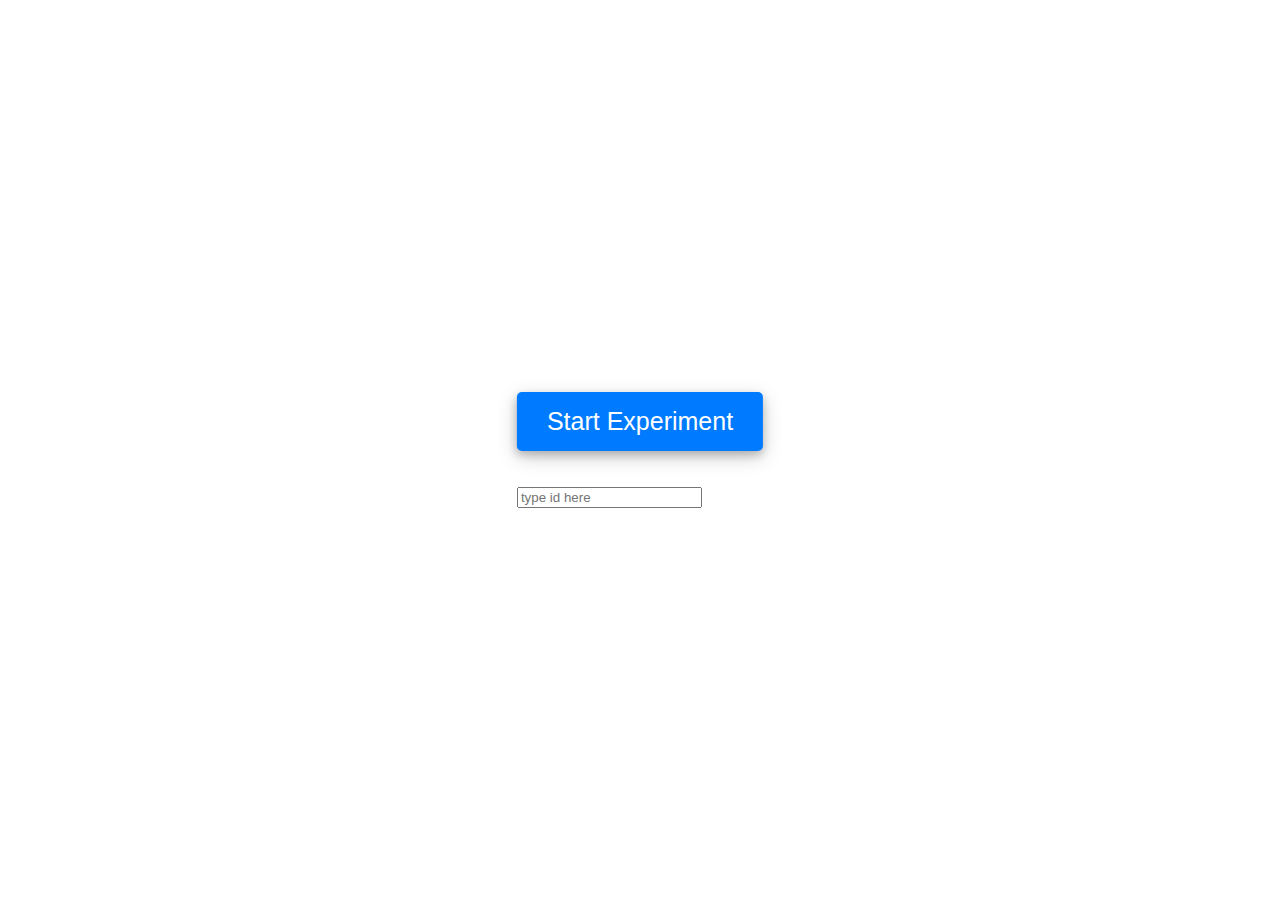
<file: page0.html>
<!DOCTYPE html>
<html lang="en" dir="ltr">

<head>
  <meta charset="utf-8">
  <title>StartPage</title>
</head>

<body>
  <div class="start">
    <button class="button">Start Experiment</button> <br><br><br>
    <!-- <h3>Id:</h3> -->
    <div class="input_id">
      <input type="text" name="id" placeholder="type id here" id="p_id">
      <br>
    </div>
    <style>
      body {
        background: #fff;
        font-family: Georgia;
      }
      .start{
        position: absolute;
        top: 50%;
        left: 50%;
        transform: translate(-50%, -50%);
      }
      .start button {
        font-size: 25px;
        font-weight: 500;
        color: #fff ;
        padding: 15px 30px;
        outline: none;
        border: 1px;
        border-radius: 5px;
        background: #007bff;
        cursor: pointer;
        transition: all 0.5s ease;
        box-shadow: 0 4px 8px 0 rgba(0, 0, 0, 0.2),
          0 6px 20px 0 rgba(0, 0, 0, 0.19);
      }
    </style>
    <script type="text/javascript">
      localStorage.clear();
      const start_button = document.querySelector(".start .button");
      start_button.onclick = () =>{
        var patc_id = document.getElementById("p_id");
        var jsonArr1 = JSON.stringify(patc_id.value);
        localStorage.setItem("id",jsonArr1);
        console.log(jsonArr1);
        window.location.href='./page1.html'
      }

    </script>
  </div>
</body>

</html>
</file>
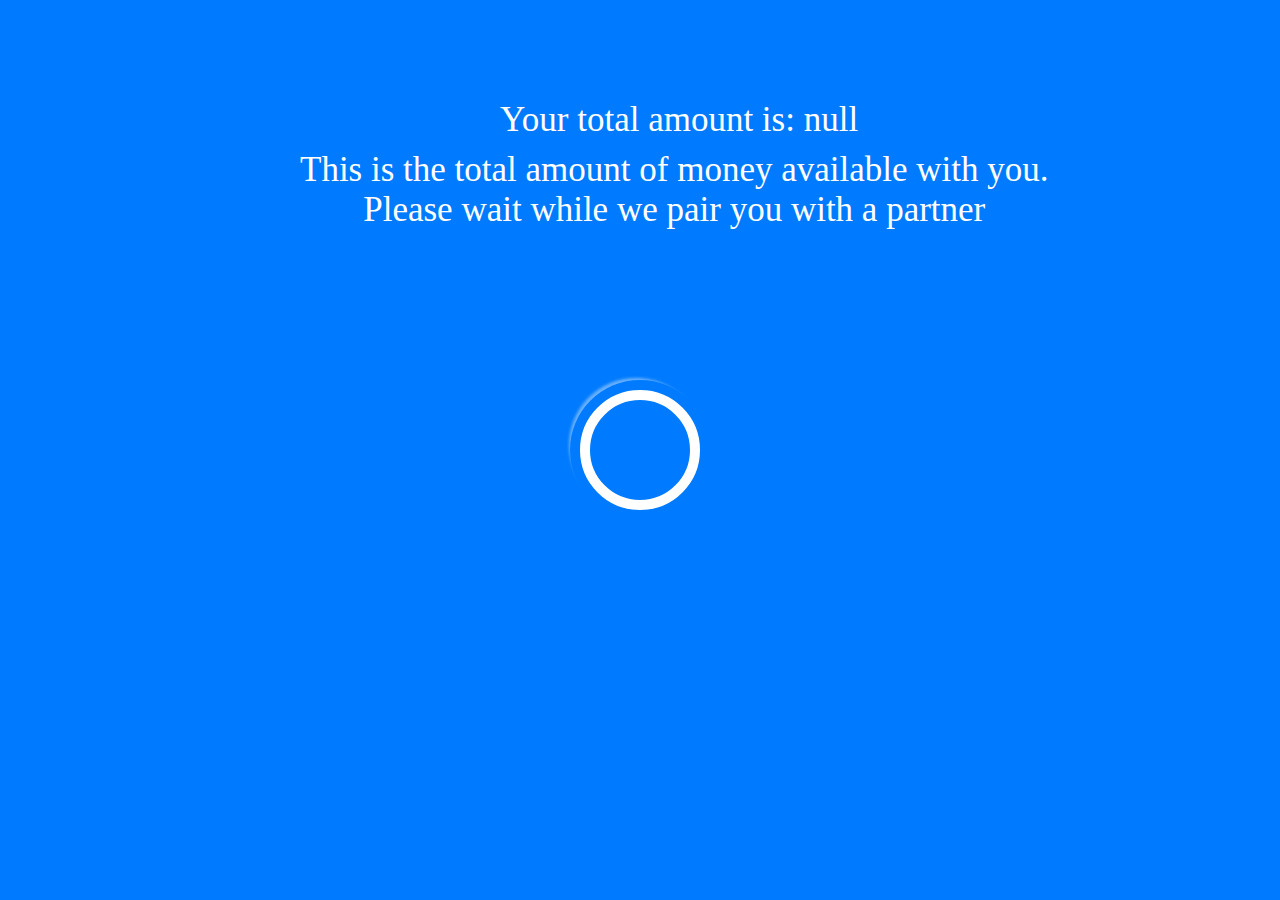
<file: page2.html>
<!DOCTYPE html>
<html lang="en" dir="ltr">

<head>
  <meta charset="utf-8">
  <title></title>
  <link rel="stylesheet" href="./page2.css">
</head>

<body>
  <div id="score" class="score">Your total amount is: </div><br>
  <div id="pairing" class="pairing">
    This is the total amount of money available with you.<br>
    Please wait while we pair you with a partner
  </div>
  <div id="loading" class="loading"></div>
  <div id="paired" class="paired">
    You have been paired with : participant 3
  </div>
  <a href="./page_4.html">
    <button id="next_btn" class="next_button" type="button" name="button">Next</button>
  </a>
  <script type="text/javascript" src="page2.js">

  </script>
</body>

</html>
</file>
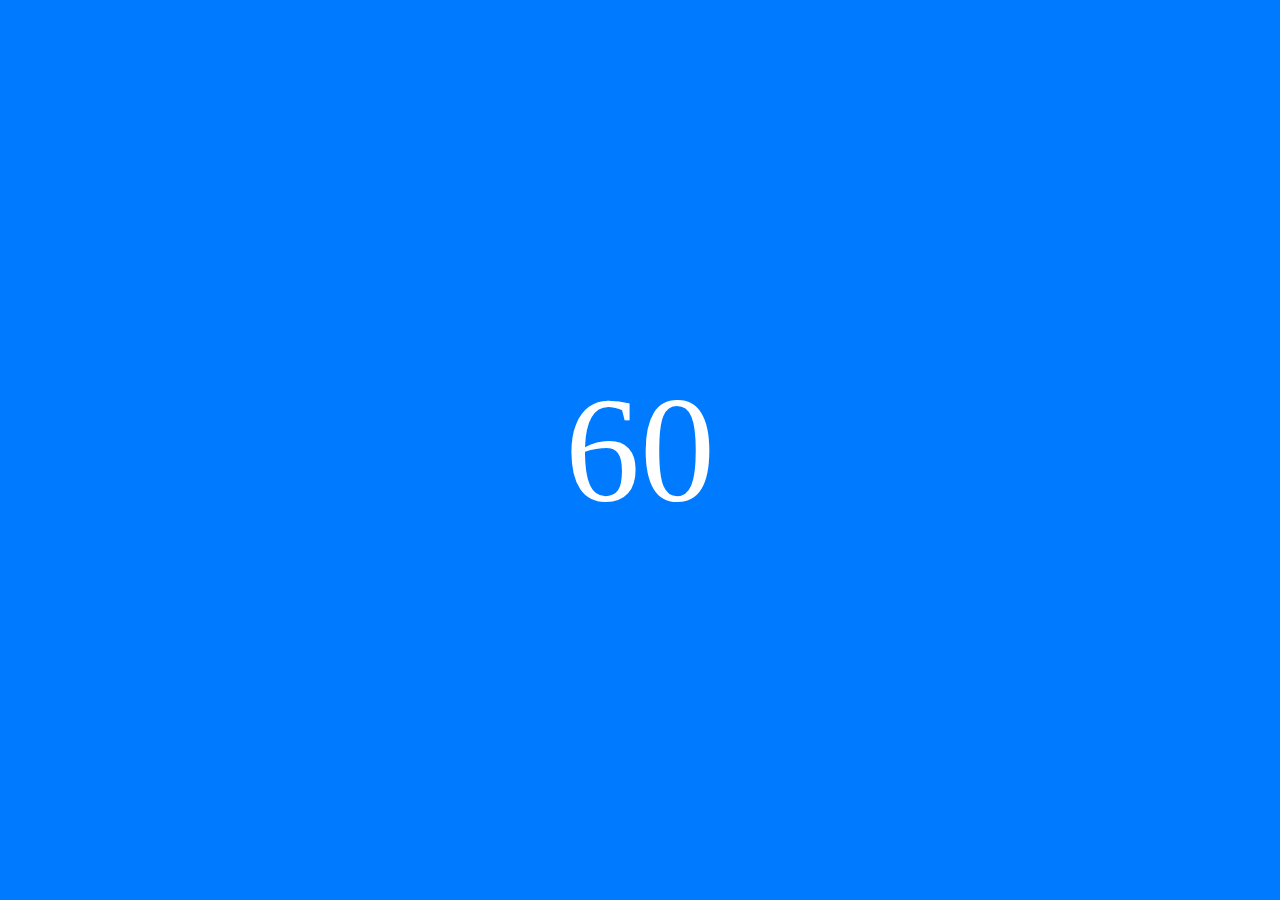
<file: timer.html>
<!DOCTYPE html>
<html lang="en" dir="ltr">

<head>
  <meta charset="utf-8">
  <link rel="stylesheet" href="./timer.css">
  <title></title>
</head>

<body>
  <div id="visual-timer">
    <div id="timer-wrapper"><span id="time">60</span></div>
  </div>
  <script type="text/javascript" src="timer.js"></script>
</body>

</html>
</file>
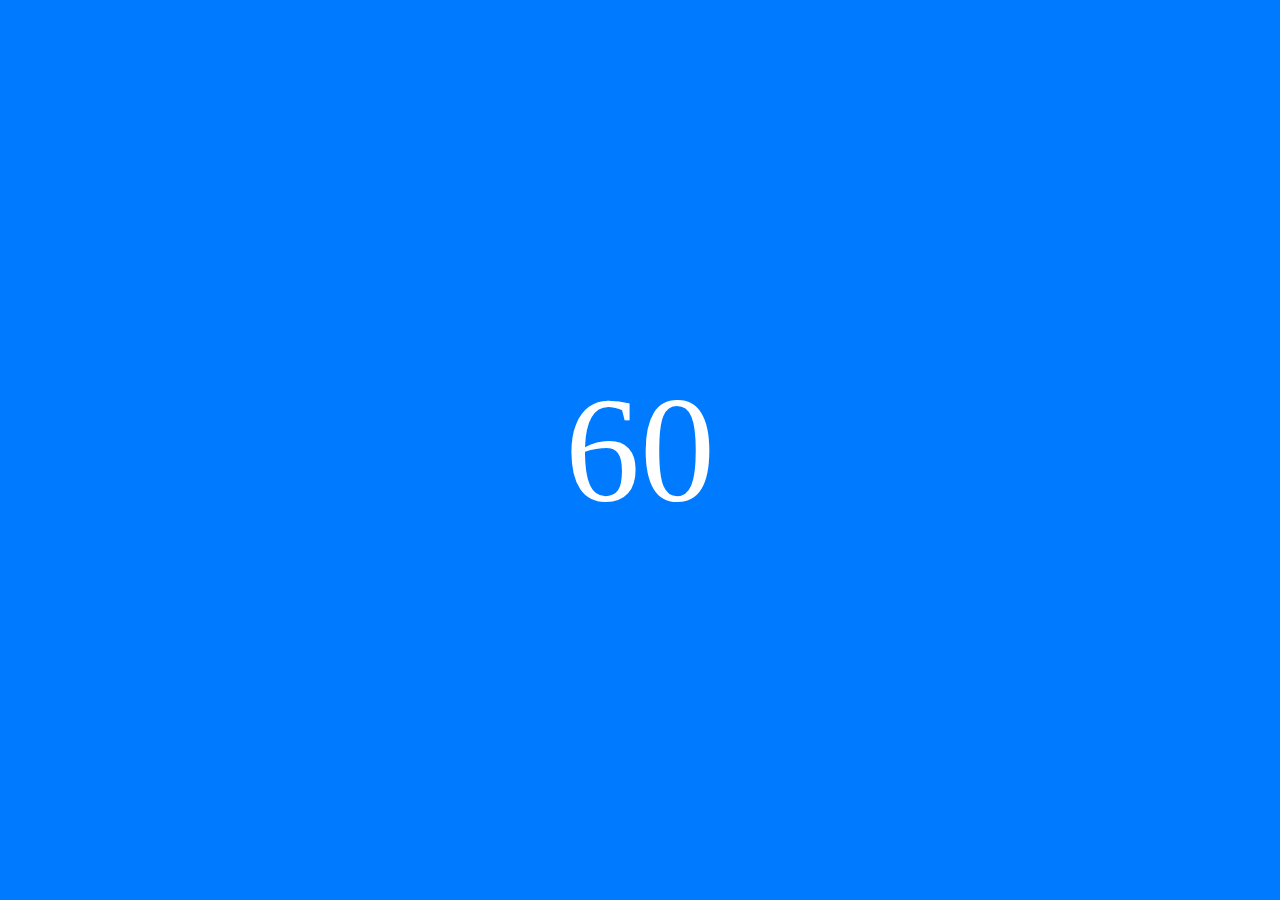
<file: timer1.html>
<!DOCTYPE html>
<html lang="en" dir="ltr">

<head>
  <meta charset="utf-8">
  <link rel="stylesheet" href="./timer.css">
  <title></title>
</head>

<body>
  <div id="visual-timer">
    <div id="timer-wrapper"><span id="time">60</span></div>
  </div>
  <script type="text/javascript" src="timer1.js"></script>
</body>

</html>
</file>
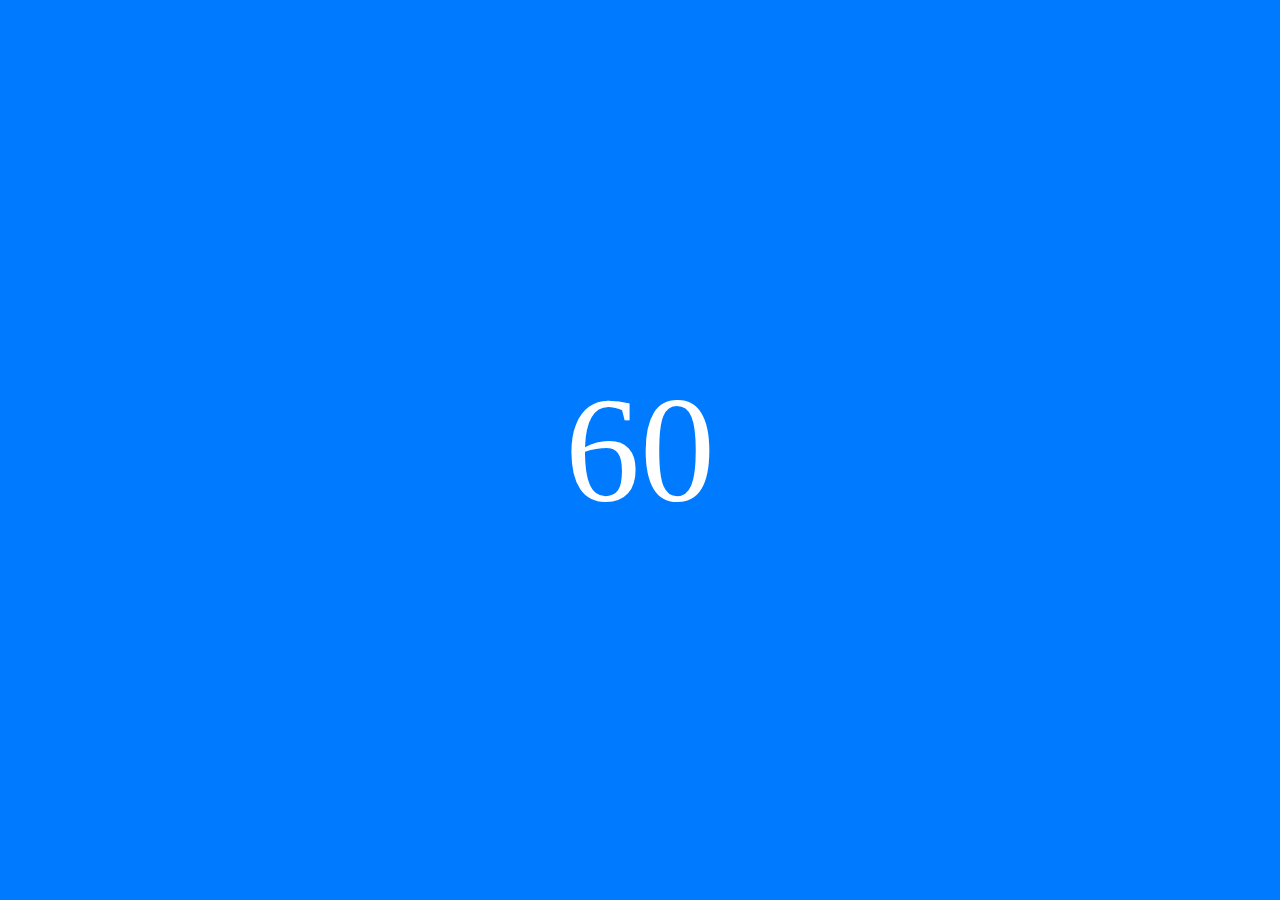
<file: timer2.html>
<!DOCTYPE html>
<html lang="en" dir="ltr">

<head>
  <meta charset="utf-8">
  <link rel="stylesheet" href="./timer.css">
  <title></title>
</head>

<body>
  <div id="visual-timer">
    <div id="timer-wrapper"><span id="time">60</span></div>
  </div>
  <script type="text/javascript" src="timer2.js"></script>
</body>

</html>
</file>
<file: page2.css>
body {
  background: #007bff;
  font-family: Georgia;
  font-size: 35px;
  font-weight: 300;
}

.score {
  text-align: center;
  position: absolute;
  top: 100px;
  left: 500px;
  color: #fff;
  transition: 0.5s ;
}

.pairing {
  text-align: center;
  position: absolute;
  top: 150px;
  left: 300px;
  color: #fff;
  transition: 0.5s ;
}

.paired {
  position: absolute;
  top: 40%;
  left: 300px;
  /* transform: translate(-50%, -50%); */
  color: #fff;
  display: none;
  transition: 0.5s ;
}

.paired.show {
  display: block;
}

.next_button {
  position: absolute;
  top: 65%;
  left: 50%;
  transform: translate(-50%, -50%);
  font-size: 25px;
  font-weight: 500;
  color: #007bff;
  padding: 10px 15px;
  outline: none;
  border: none;
  border-radius: 5px;
  background: #fff;
  cursor: pointer;
  box-shadow: 0 4px 8px 0 rgba(0, 0, 0, 0.2),
    0 6px 20px 0 rgba(0, 0, 0, 0.19);
  pointer-events: none;
  display: none;
}

.next_button.show{
  pointer-events: all;
  display: block;
}

.loading {
  position: absolute;
  left: 50%;
  top: 50%;
  margin: -60px 0 0 -60px;
  background: #007bff;
  width: 100px;
  height: 100px;
  border-radius: 100%;
  border: 10px solid #fff;
}

.loading:after {
  content: '';
  background: trasparent;
  width: 140%;
  height: 140%;
  position: absolute;
  border-radius: 100%;
  top: -20%;
  left: -20%;
  opacity: 0.7;
  box-shadow: rgba(255, 255, 255, 0.6) -4px -5px 3px -3px;
  animation: rotate 2s infinite linear;
}

@keyframes rotate {
  0% {
    transform: rotateZ(0deg);
  }

  100% {
    transform: rotateZ(360deg);
  }
}
</file>
<file: timer.css>
body {
  font-family: Georgia, 'Times New Roman', Times, serif;
  margin: 0;
  transition: all 0.02s ease; /*edit this to make a smooth transition  */
  background-color: #007bff;
}

/* #visual-timer {
  background-color: #fff;
  height: 100vh;
  margin: 0 50px;
  width: 50px;
} */

/* .height-change { */
  /* Animation code */
  /* -webkit-animation-name: heightChange; */
  /* Safari 4.0 - 8.0 */
  /* -webkit-animation-duration: 60s; */
  /* Safari 4.0 - 8.0 */
  /* animation-name: heightChange;
  animation-duration: 60s;
} */

/* Safari 4.0 - 8.0 */
/* @-webkit-keyframes heightChange {
  0% {
    height: 100vh;
  }

  25% {
    height: 75vh;
  }

  50% {
    height: 50vh;
  }

  75% {
    height: 25vh;
  }

  100% {
    height: 0vh;
  }
} */

/* Standard syntax */
/* @keyframes heightChange {
  0% {
    height: 100vh;
  }

  25% {
    height: 75vh;
  }

  50% {
    height: 50vh;
  }

  75% {
    height: 25vh;
  }

  100% {
    height: 0vh;
  }
} */

#timer-wrapper {
  align-items: center;
  border-radius: 50%;
  display: flex;
  flex-direction: column;
  justify-content: center;
  margin: 0 auto;
  position: fixed;
  top: 50%;
  left: 50%;
  transform: translate(-50%, -50%);
}

#time {
  font-size: 150px;
  color: #fff;
  text-align: center;
}
#written_text{
  font-size: 200px;
  color: #fff;
  text-align: center;
}
</file>
